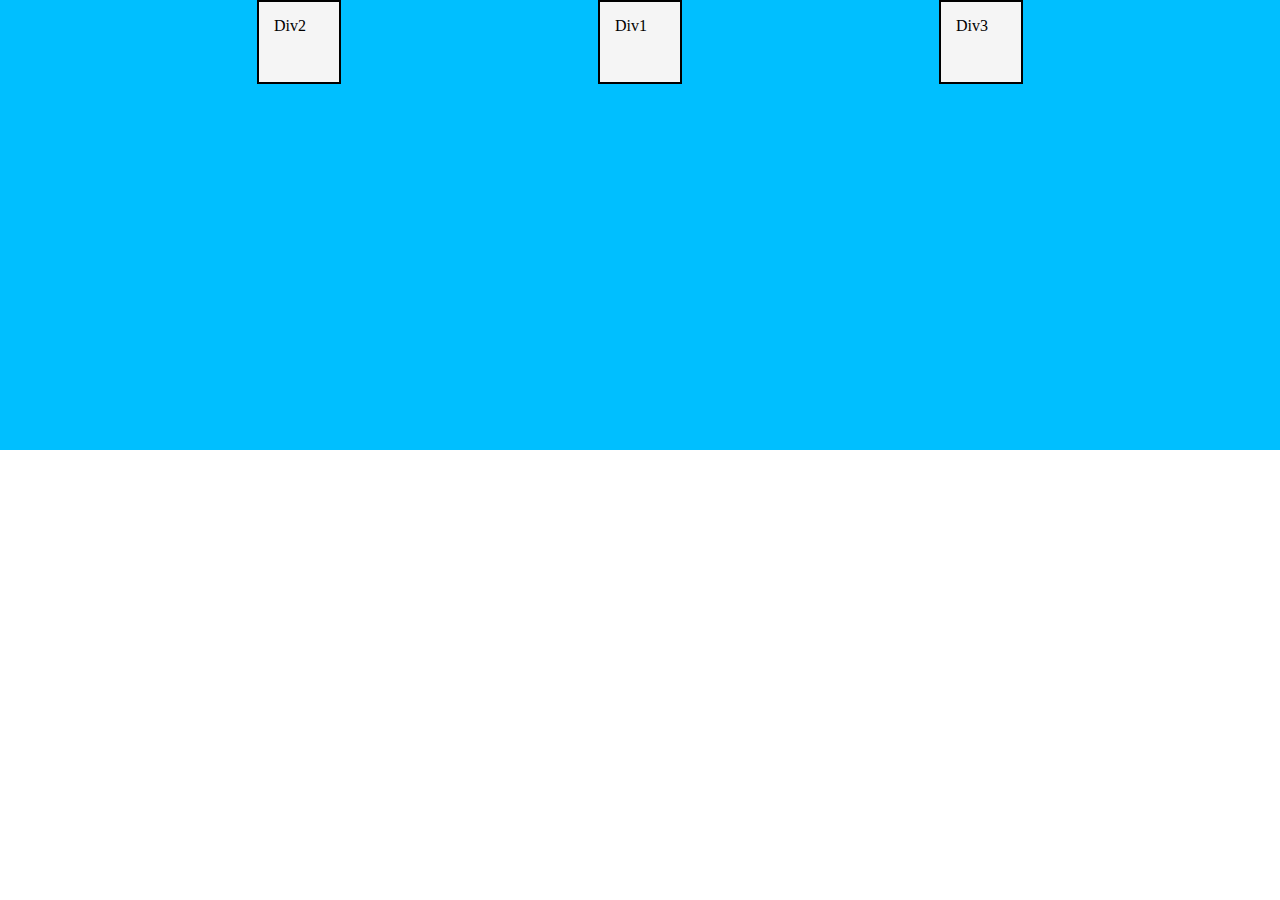
<file: CSS Flexboxes lesson/index.html>
<!DOCTYPE html>
<html lang="en">
<head>
    <meta charset="UTF-8">
    <meta http-equiv="X-UA-Compatible" content="IE=edge">
    <meta name="viewport" content="width=device-width, initial-scale=1.0">
    <title>CSS Flexboxes Demo</title>
    <link rel="stylesheet" href="style.css">
</head>
<body>
    <!-- div id="wrapper" is our parent element -->
    <div id="wrapper">
        <!-- the following are our child elements -->
        <div class="inner_div" id="div1">Div1</div>
        <div class="inner_div" id="div2">Div2</div>
        <div class="inner_div" id="div3">Div3</div>
    </div>
    
</body>
</html>
</file>
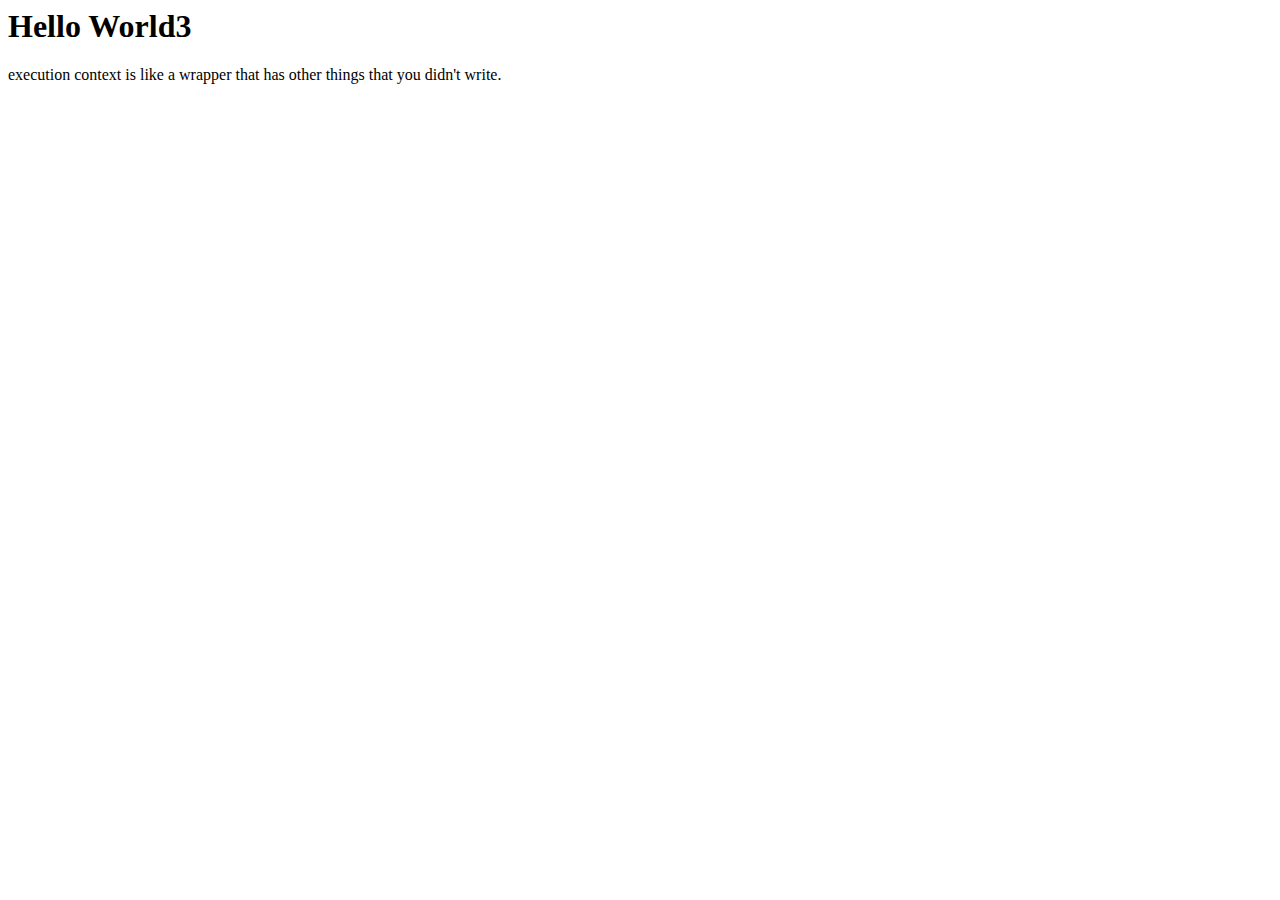
<file: Weird Things About Javascript/B5_Global Environment and Global Object/Starter/index.html>
<html>
    <head>
        
    </head>
    <body>
        <h1>Hello World3</h1>
        execution context is like a wrapper that has other things that you didn't write.
        <script src="app.js"></script>
    </body>
</html>
</file>
<file: CSS Flexboxes lesson/style.css>
body {
    /* set the body margin to zero because the body has a default margin that can mess with position and sizing */
    margin: 0;
}

#wrapper {
    background-color: deepskyblue;
    /* background-color will take up 50% of the screen height*/
    height: 50vh;
    /* enter the flex box. by default, children of flexbox are ordered horizontally. */
    display: flex;
    /* we'll use justify-content property to horizontally align items within the flexbox. OPTIONS: center, flex-start, flex-end, space-evenly, space-around, space-between */
    justify-content: space-evenly;
    /* we use align-items property to align items vertically within the flexbox. OPTIONS: center, flex-start, flex-end (there's more but these are the ones to care about)*/
    align-items: flex-start;
    /* flex wrap allows an items that have larger width than available on the line to use the next line over. AKA <em>responsive design</em>*/
    /* flex-wrap: wrap; UPDATE:we removed flex wrap*/
    /* we'll use flex-direction to make our items go vertically.  */
    /* flex-direction: column; UPDATE: We removed flex-direction from the model */

}

/* We will now show CSS ability to conveniently reorder div items */
#div1 {
    order: 1;
}

#div2 {
    order: 0;
}

#div3 {
    order: 2;
}

.inner_div {
    background-color: whitesmoke;
    /* makes it easier to look at */
    padding: 15px;
    /* to see where the edges are */
    border: 2px solid black;
    width: 50px;
    height: 50px;
}
</file>
